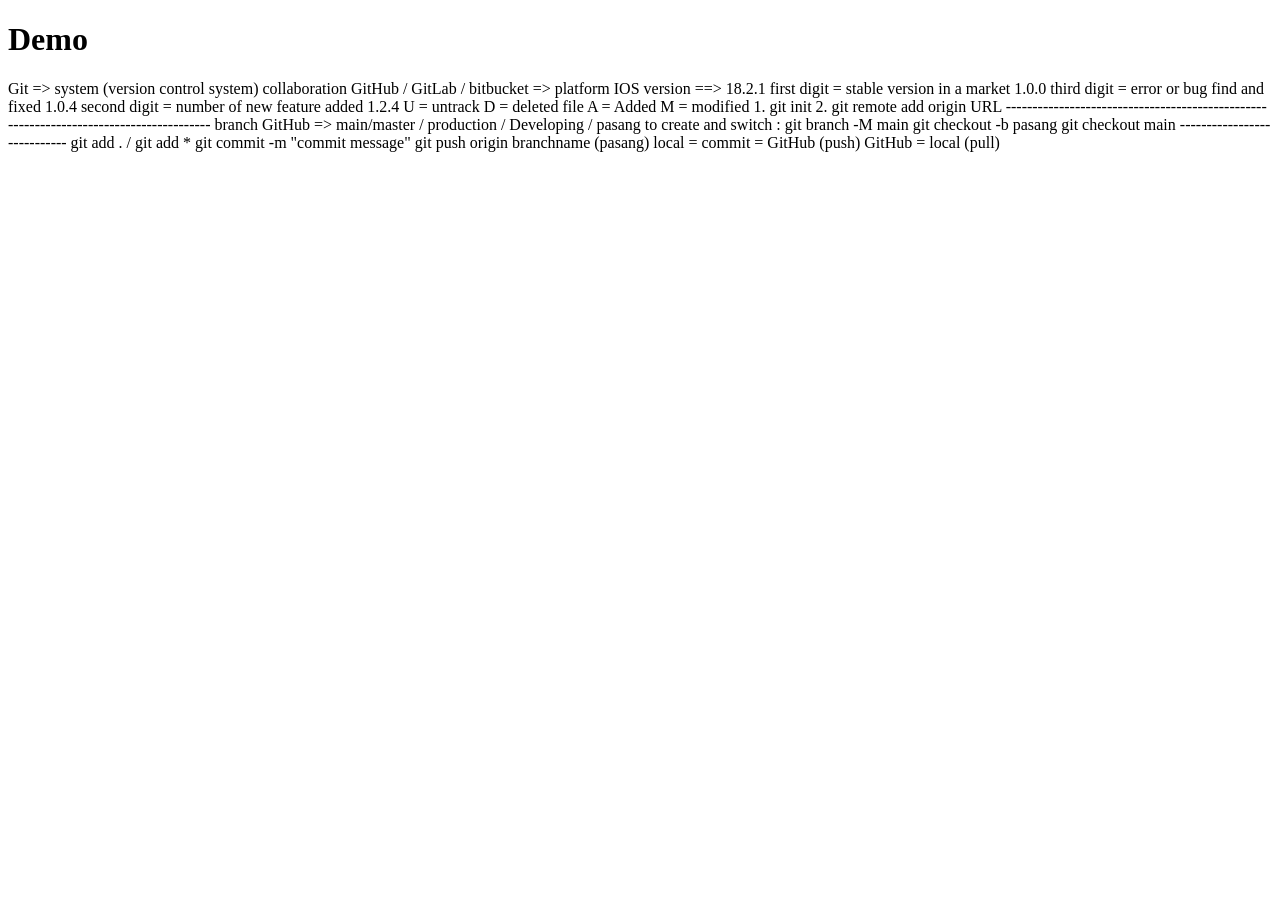
<file: demo.html>
<!DOCTYPE html>
<html lang="en">
<head>
    <meta charset="UTF-8">
    <meta name="viewport" content="width=device-width, initial-scale=1.0">
    <title>Document</title>
</head>
<body>
    
    <h1>Demo</h1>
    Git => system (version control system) collaboration 

GitHub / GitLab / bitbucket => platform 


IOS version ==> 18.2.1
first digit = stable version in a market 1.0.0
third digit = error or bug find and fixed 1.0.4 
second digit = number of new feature added 1.2.4


U = untrack
D = deleted file
A = Added 
M = modified



1. git init
2. git remote add origin URL
---------------------------------------------------------------------------------------
 branch 
GitHub => main/master / production / Developing / pasang
 to create and switch :
	git branch -M main 
	git checkout -b pasang
	git checkout main
----------------------------

git add . / git add *
git commit -m "commit message"
git push origin branchname (pasang)

local = commit = GitHub (push)
GitHub = local (pull)






</body>
</html>
</file>
